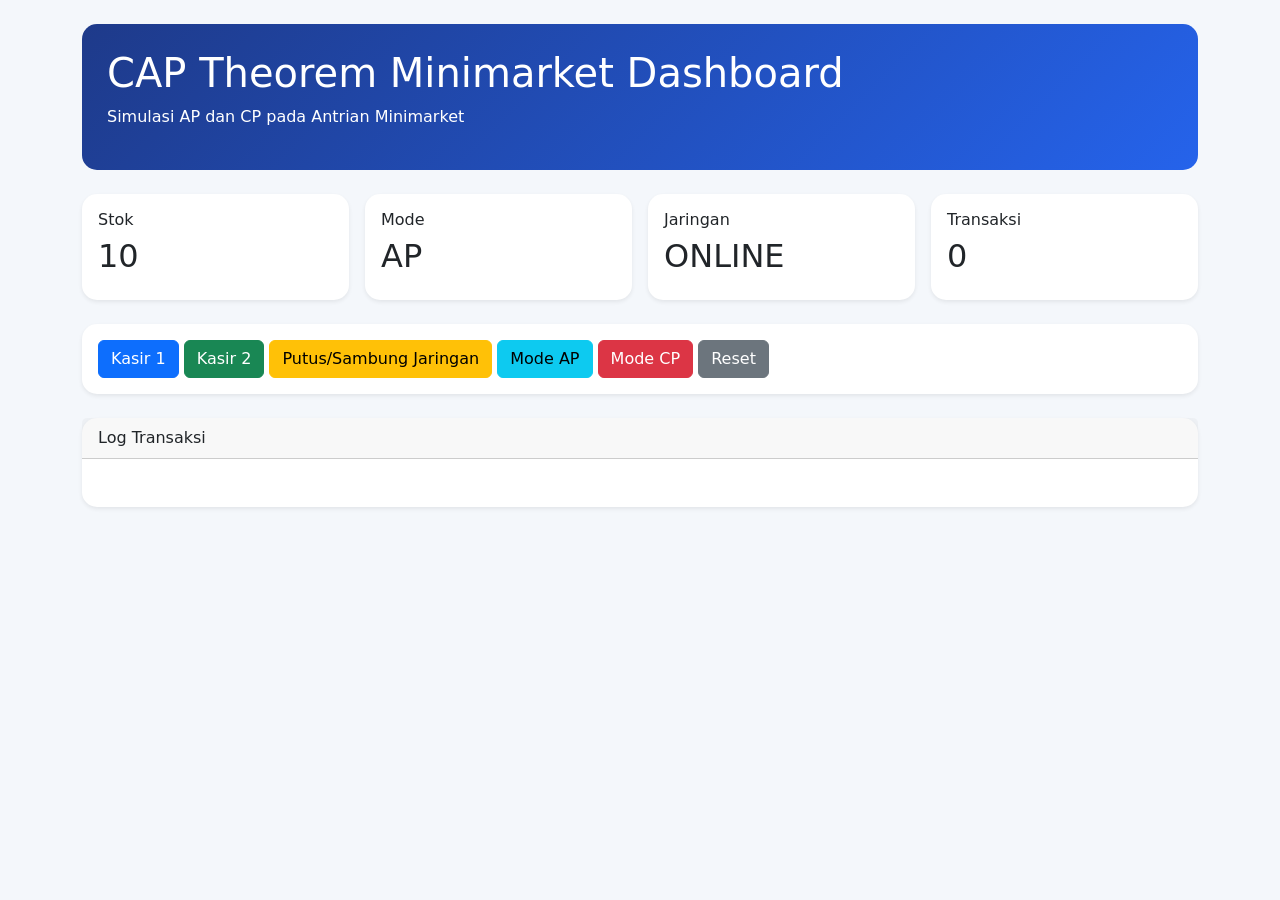
<file: index.html>
<!DOCTYPE html>
<html lang="id">
<head>
<meta charset="UTF-8">
<meta name="viewport" content="width=device-width, initial-scale=1">
<title>CAP Theorem Dashboard</title>
<link href="https://cdn.jsdelivr.net/npm/bootstrap@5.3.3/dist/css/bootstrap.min.css" rel="stylesheet">
<style>
body{background:#f4f7fb}
.hero{background:linear-gradient(135deg,#1e3a8a,#2563eb);color:white;padding:25px;border-radius:15px}
.card{border:none;border-radius:15px}
</style>
</head>
<body>
<div class="container py-4">
<div class="hero mb-4">
<h1>CAP Theorem Minimarket Dashboard</h1>
<p>Simulasi AP dan CP pada Antrian Minimarket</p>
</div>

<div class="row g-3">
<div class="col-md-3"><div class="card shadow-sm"><div class="card-body"><h6>Stok</h6><h2 id="stok">10</h2></div></div></div>
<div class="col-md-3"><div class="card shadow-sm"><div class="card-body"><h6>Mode</h6><h2 id="mode">AP</h2></div></div></div>
<div class="col-md-3"><div class="card shadow-sm"><div class="card-body"><h6>Jaringan</h6><h2 id="status">ONLINE</h2></div></div></div>
<div class="col-md-3"><div class="card shadow-sm"><div class="card-body"><h6>Transaksi</h6><h2 id="trx">0</h2></div></div></div>
</div>

<div class="card shadow-sm mt-4">
<div class="card-body">
<button class="btn btn-primary" onclick="beli('Kasir 1')">Kasir 1</button>
<button class="btn btn-success" onclick="beli('Kasir 2')" id="k2">Kasir 2</button>
<button class="btn btn-warning" onclick="toggleNet()">Putus/Sambung Jaringan</button>
<button class="btn btn-info" onclick="setMode('AP')">Mode AP</button>
<button class="btn btn-danger" onclick="setMode('CP')">Mode CP</button>
<button class="btn btn-secondary" onclick="location.reload()">Reset</button>
</div>
</div>

<div class="card shadow-sm mt-4">
<div class="card-header">Log Transaksi</div>
<div class="card-body">
<ul id="log"></ul>
</div>
</div>
</div>

<script>
let stok=10,trx=0,online=true,mode='AP';
function update(){
document.getElementById('stok').innerText=stok;
document.getElementById('trx').innerText=trx;
document.getElementById('mode').innerText=mode;
document.getElementById('status').innerText=online?'ONLINE':'OFFLINE';
document.getElementById('k2').disabled=(mode==='CP' && !online);
}
function log(t){document.getElementById('log').innerHTML+='<li>'+t+'</li>';}
function beli(k){if(stok>0){stok--;trx++;log(k+' menjual 1 Indomie');update();}}
function toggleNet(){online=!online;log('Jaringan '+(online?'ONLINE':'OFFLINE'));update();}
function setMode(m){mode=m;log('Mode '+m+' aktif');update();}
update();
</script>
</body>
</html>
</file>
